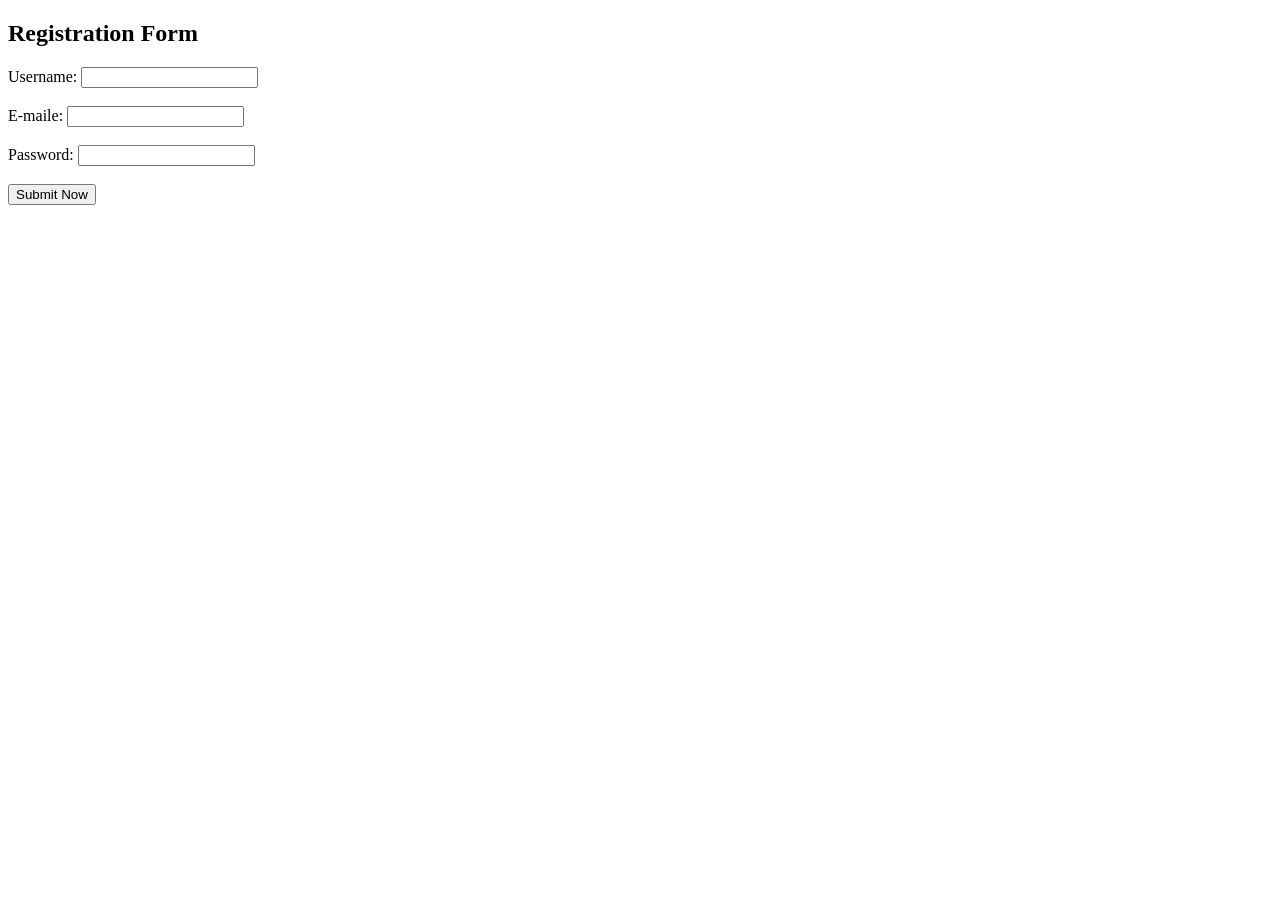
<file: DemoServlet/src/main/webapp/register.html>
<!DOCTYPE html>
<html>
<head>
<meta charset="UTF-8">
<title>Registration Form</title>
</head>
<body>
<h2>Registration Form</h2>
<form action="RegisterServlet" method="POST">
	Username: <input type="text" name="username" required><br><br>
	E-maile: <input type="email" name="useremail" required><br><br>
	Password: <input type="password" name="userpassword" required><br><br>
	<input type="submit" value="Submit Now">
</form>
</body>
</html>
</file>
